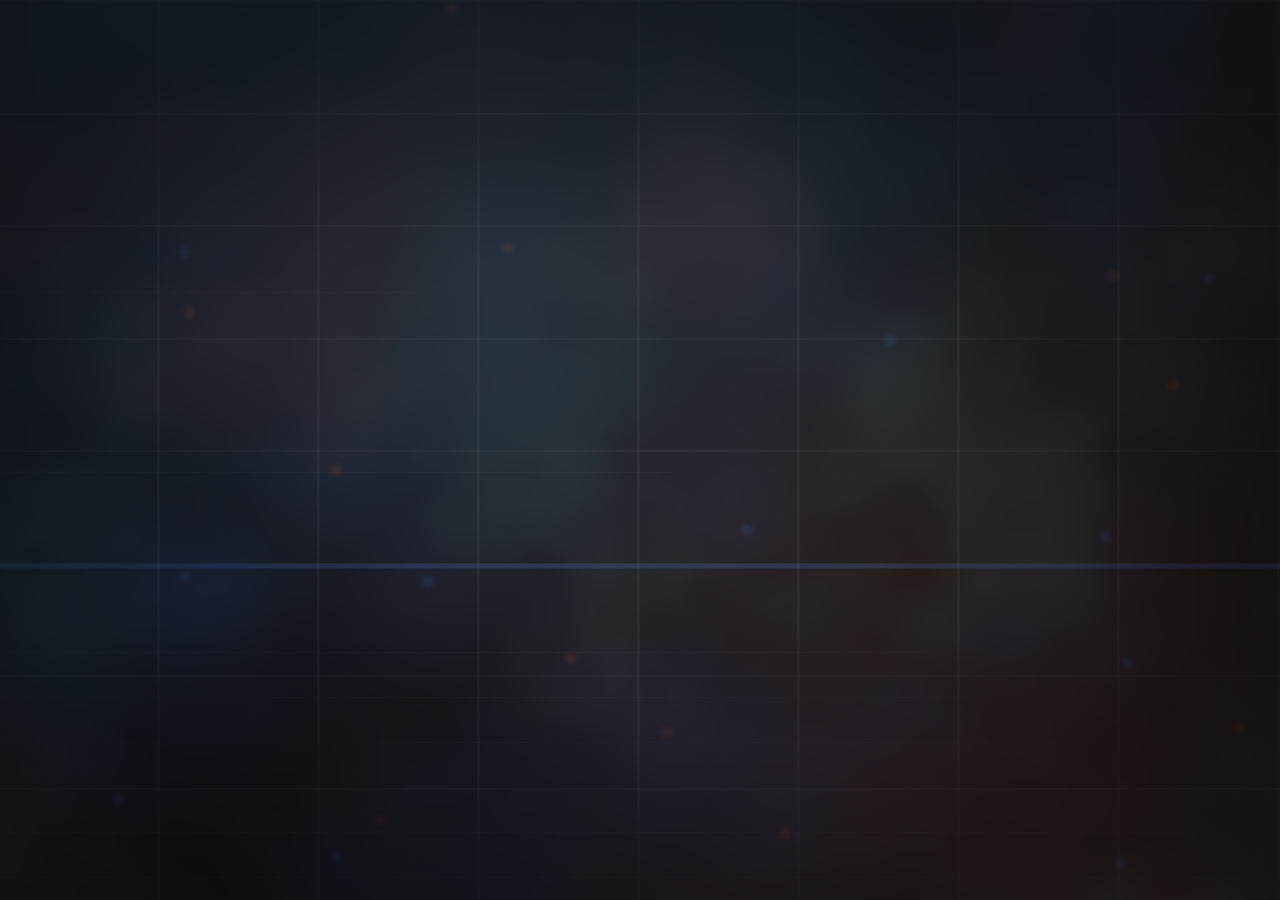
<file: shader.html>
<!DOCTYPE html>
<html lang="en">
<head>
  <meta charset="utf-8"/>
  <meta content="width=device-width,initial-scale=1.0" name="viewport"/>
  <title>Obsidian Atelier — Shader Background</title>
  <style>
    * { margin: 0; padding: 0; box-sizing: border-box; }
    html, body {
      width: 100%;
      height: 100%;
      overflow: hidden;
      background: #0e0e10;
    }
  </style>
</head>
<body>

<canvas id="shader-canvas" style="display:block;width:100%;height:100%;position:fixed;inset:0;"></canvas>

<script>
(function () {
  const canvas = document.getElementById('shader-canvas');

  function syncSize() {
    const w = canvas.clientWidth  || window.innerWidth;
    const h = canvas.clientHeight || window.innerHeight;
    if (canvas.width !== w || canvas.height !== h) {
      canvas.width  = w;
      canvas.height = h;
    }
  }

  if (typeof ResizeObserver !== 'undefined') {
    new ResizeObserver(syncSize).observe(canvas);
  }
  syncSize();

  const gl = canvas.getContext('webgl') || canvas.getContext('experimental-webgl');
  if (!gl) return;

  /* ── Vertex Shader ─────────────────────────────────── */
  const vs = `
    attribute vec2 a_position;
    varying vec2 v_uv;
    void main() {
      v_uv = a_position * 0.5 + 0.5;
      gl_Position = vec4(a_position, 0.0, 1.0);
    }
  `;

  /* ── Fragment Shader ───────────────────────────────── */
  const fs = `
    precision highp float;

    uniform float u_time;
    uniform vec2  u_resolution;
    uniform vec2  u_mouse;

    varying vec2 v_uv;

    /* ── Design Palette ──────────────────────────────── */
    /* Surface void          */ #define COL_VOID       vec3(0.055, 0.055, 0.063)
    /* Surface base          */ #define COL_BASE       vec3(0.075, 0.075, 0.082)
    /* Electric Cobalt       */ #define COL_COBALT     vec3(0.176, 0.408, 1.000)
    /* Neon Tangerine        */ #define COL_TANGERINE  vec3(0.843, 0.231, 0.000)
    /* Luminous Mint         */ #define COL_MINT       vec3(0.306, 0.871, 0.639)
    /* Primary (periwinkle)  */ #define COL_PRIMARY    vec3(0.710, 0.769, 1.000)
    /* Hairline edge         */ #define COL_HAIRLINE   vec3(0.961, 0.961, 0.969)

    /* ── Utilities ───────────────────────────────────── */
    float hash11(float n) { return fract(sin(n) * 43758.5453); }
    float hash21(vec2 p)  { return fract(sin(dot(p, vec2(127.1, 311.7))) * 43758.5453); }
    vec2  hash22(vec2 p)  {
      p = vec2(dot(p, vec2(127.1, 311.7)), dot(p, vec2(269.5, 183.3)));
      return fract(sin(p) * 43758.5453);
    }

    /* Smooth value noise */
    float noise(vec2 p) {
      vec2 i = floor(p);
      vec2 f = fract(p);
      vec2 u = f * f * (3.0 - 2.0 * f);
      float a = hash21(i);
      float b = hash21(i + vec2(1.0, 0.0));
      float c = hash21(i + vec2(0.0, 1.0));
      float d = hash21(i + vec2(1.0, 1.0));
      return mix(mix(a, b, u.x), mix(c, d, u.x), u.y);
    }

    /* Fractional Brownian Motion — 4 octaves */
    float fbm(vec2 p) {
      float val  = 0.0;
      float amp  = 0.5;
      float freq = 1.0;
      for (int i = 0; i < 4; i++) {
        val  += noise(p * freq) * amp;
        amp  *= 0.5;
        freq *= 2.0;
      }
      return val;
    }

    /* Rotating matrix — drift nebula clouds */
    mat2 rot2(float a) {
      float c = cos(a), s = sin(a);
      return mat2(c, -s, s, c);
    }

    /* Voronoi distance field for crystal cell structure */
    vec2 voronoi(vec2 p) {
      vec2 ip = floor(p);
      vec2 fp = fract(p);
      float minDist = 8.0;
      vec2  minPoint;
      for (int y = -1; y <= 1; y++) {
        for (int x = -1; x <= 1; x++) {
          vec2 cell  = vec2(float(x), float(y));
          vec2 point = hash22(ip + cell);
          point = 0.5 + 0.5 * sin(u_time * 0.35 + 6.2831 * point);
          vec2  diff = cell + point - fp;
          float dist = length(diff);
          if (dist < minDist) { minDist = dist; minPoint = ip + cell + point; }
        }
      }
      return vec2(minDist, hash21(minPoint));
    }

    void main() {
      vec2 uv    = v_uv;
      float ar   = u_resolution.x / u_resolution.y;
      vec2  suv  = (v_uv - 0.5) * vec2(ar, 1.0);   /* aspect-corrected */

      /* Mouse parallax — slow drift toward cursor */
      vec2 mouse = u_mouse / u_resolution;
      mouse.y    = 1.0 - mouse.y;
      vec2 mdrift = (mouse - 0.5) * 0.06;

      float t = u_time * 0.18;

      /* ── 1. BASE VOID BACKGROUND ─────────────────── */
      vec3 col = COL_VOID;

      /* ── 2. DEEP NEBULA CLOUDS (FBM) ─────────────── */
      vec2 p  = suv * 1.4 + mdrift + vec2(t * 0.12, t * 0.07);
      p       = rot2(t * 0.08) * p;
      float f = fbm(p * 1.8);
      float g = fbm(p * 2.6 + vec2(3.7, 1.2));

      /* Cobalt cloud */
      vec3 nebulaCobalt = COL_COBALT * smoothstep(0.38, 0.72, f) * 0.14;
      /* Tangerine wisp (opposing drift) */
      vec2 p2 = suv * 1.2 - mdrift * 0.8 + vec2(-t * 0.09, t * 0.05);
      float f2 = fbm(p2 * 2.1 + vec2(5.3, 9.1));
      vec3 nebulaTan  = COL_TANGERINE * smoothstep(0.42, 0.75, f2) * 0.10;
      /* Mint aurora streak (top area) */
      float mintMask = smoothstep(0.0, 0.55, 1.0 - uv.y);
      vec3 nebulaMint = COL_MINT * smoothstep(0.45, 0.70, g) * 0.07 * mintMask;

      col += nebulaCobalt + nebulaTan + nebulaMint;

      /* ── 3. ARCHITECTURAL GRID ────────────────────── */
      /* Primary 40-line grid */
      vec2 grid40 = fract(uv * 40.0);
      float gLine40 = step(0.985, grid40.x) + step(0.985, grid40.y);
      col += COL_HAIRLINE * gLine40 * 0.028;

      /* Coarser 8-line structural grid */
      vec2 grid8  = fract(uv * 8.0);
      float gLine8 = step(0.980, grid8.x) + step(0.980, grid8.y);
      col += COL_HAIRLINE * gLine8 * 0.050;

      /* ── 4. VORONOI CRYSTAL CELLS ─────────────────── */
      vec2 vcell = voronoi(suv * 3.8 + vec2(t * 0.4, t * 0.25));
      float vEdge = smoothstep(0.04, 0.0, vcell.x); /* thin cell edges */
      /* Color cell edges based on cell ID */
      vec3 edgeCol = mix(COL_COBALT, COL_TANGERINE, step(0.5, vcell.y));
      col += edgeCol * vEdge * 0.18;

      /* Faint cell interior glow */
      float cellGlow = smoothstep(0.5, 0.0, vcell.x);
      col += mix(COL_COBALT, COL_PRIMARY, vcell.y) * cellGlow * 0.04;

      /* ── 5. COBALT RADIAL HALO (top-left) ─────────── */
      vec2 haloPos = vec2(-0.35, 0.45);
      float haloDist = length(suv - haloPos);
      float halo = exp(-haloDist * haloDist * 2.2);
      col += COL_COBALT * halo * 0.22;

      /* ── 6. TANGERINE PULSE (bottom-right) ────────── */
      vec2 pulsePos = vec2(0.40, -0.42);
      float pulseDist = length(suv - pulsePos);
      float pulse = exp(-pulseDist * pulseDist * 2.8);
      float pulsePow = 0.5 + 0.5 * sin(u_time * 1.1);   /* breathing */
      col += COL_TANGERINE * pulse * 0.16 * (0.7 + 0.3 * pulsePow);

      /* ── 7. MINT STREAK (centre top) ─────────────── */
      vec2 mintPos = vec2(0.0, 0.52);
      float mintDist = length((suv - mintPos) * vec2(0.55, 1.0));
      float mintGl = exp(-mintDist * mintDist * 3.5);
      col += COL_MINT * mintGl * 0.10;

      /* ── 8. SCANNING LINE (animated horizontal) ─── */
      float scanY   = fract(t * 0.6);
      float scanLine = smoothstep(0.004, 0.0, abs(uv.y - scanY));
      col += COL_COBALT * scanLine * 0.35;

      /* ── 9. GLITCH SPARKS (random pixels) ────────── */
      float n = hash21(floor(uv * 28.0) + floor(u_time * 4.0));
      if (n > 0.997) col += COL_COBALT    * 0.9;
      if (n > 0.999) col += COL_TANGERINE * 1.2;

      /* ── 10. VIGNETTE ─────────────────────────────── */
      vec2 vp = uv - 0.5;
      float vign = smoothstep(0.55, 0.0, length(vp * vec2(0.85, 1.0)));
      col = mix(COL_VOID * 0.5, col, vign * 0.7 + 0.3);

      /* ── 11. TONEMAPPING & GAMMA ──────────────────── */
      /* Reinhard */
      col = col / (col + vec3(1.0));
      /* Slight contrast lift */
      col = pow(max(col, 0.0), vec3(0.92));
      /* Ensure we stay dark — clamp brightness */
      col = min(col, vec3(0.38, 0.38, 0.44));

      gl_FragColor = vec4(col, 1.0);
    }
  `;

  /* ── Compile & Link ────────────────────────────────── */
  function compileShader(type, src) {
    const s = gl.createShader(type);
    gl.shaderSource(s, src);
    gl.compileShader(s);
    if (!gl.getShaderParameter(s, gl.COMPILE_STATUS)) {
      console.error('Shader compile error:', gl.getShaderInfoLog(s));
      gl.deleteShader(s);
      return null;
    }
    return s;
  }

  const prog = gl.createProgram();
  gl.attachShader(prog, compileShader(gl.VERTEX_SHADER, vs));
  gl.attachShader(prog, compileShader(gl.FRAGMENT_SHADER, fs));
  gl.linkProgram(prog);
  if (!gl.getProgramParameter(prog, gl.LINK_STATUS)) {
    console.error('Program link error:', gl.getProgramInfoLog(prog));
    return;
  }
  gl.useProgram(prog);

  /* ── Geometry (full-screen quad) ──────────────────── */
  const buf = gl.createBuffer();
  gl.bindBuffer(gl.ARRAY_BUFFER, buf);
  gl.bufferData(gl.ARRAY_BUFFER, new Float32Array([-1,-1, 1,-1, -1,1, 1,1]), gl.STATIC_DRAW);

  const posLoc = gl.getAttribLocation(prog, 'a_position');
  gl.enableVertexAttribArray(posLoc);
  gl.vertexAttribPointer(posLoc, 2, gl.FLOAT, false, 0, 0);

  const uTime  = gl.getUniformLocation(prog, 'u_time');
  const uRes   = gl.getUniformLocation(prog, 'u_resolution');
  const uMouse = gl.getUniformLocation(prog, 'u_mouse');

  /* ── Mouse tracking ────────────────────────────────── */
  let mx = canvas.width / 2, my = canvas.height / 2;
  window.addEventListener('mousemove', function (e) {
    const rect = canvas.getBoundingClientRect();
    if (rect.width && rect.height) {
      mx = ((e.clientX - rect.left) / rect.width)  * canvas.width;
      my = (1.0 - (e.clientY - rect.top) / rect.height) * canvas.height;
    }
  });

  /* ── Render loop ───────────────────────────────────── */
  function render(ts) {
    if (typeof ResizeObserver === 'undefined') syncSize();
    gl.viewport(0, 0, canvas.width, canvas.height);
    gl.uniform1f(uTime,  ts * 0.001);
    gl.uniform2f(uRes,   canvas.width, canvas.height);
    gl.uniform2f(uMouse, mx, my);
    gl.drawArrays(gl.TRIANGLE_STRIP, 0, 4);
    requestAnimationFrame(render);
  }
  requestAnimationFrame(render);

})();
</script>

</body>
</html>
</file>
